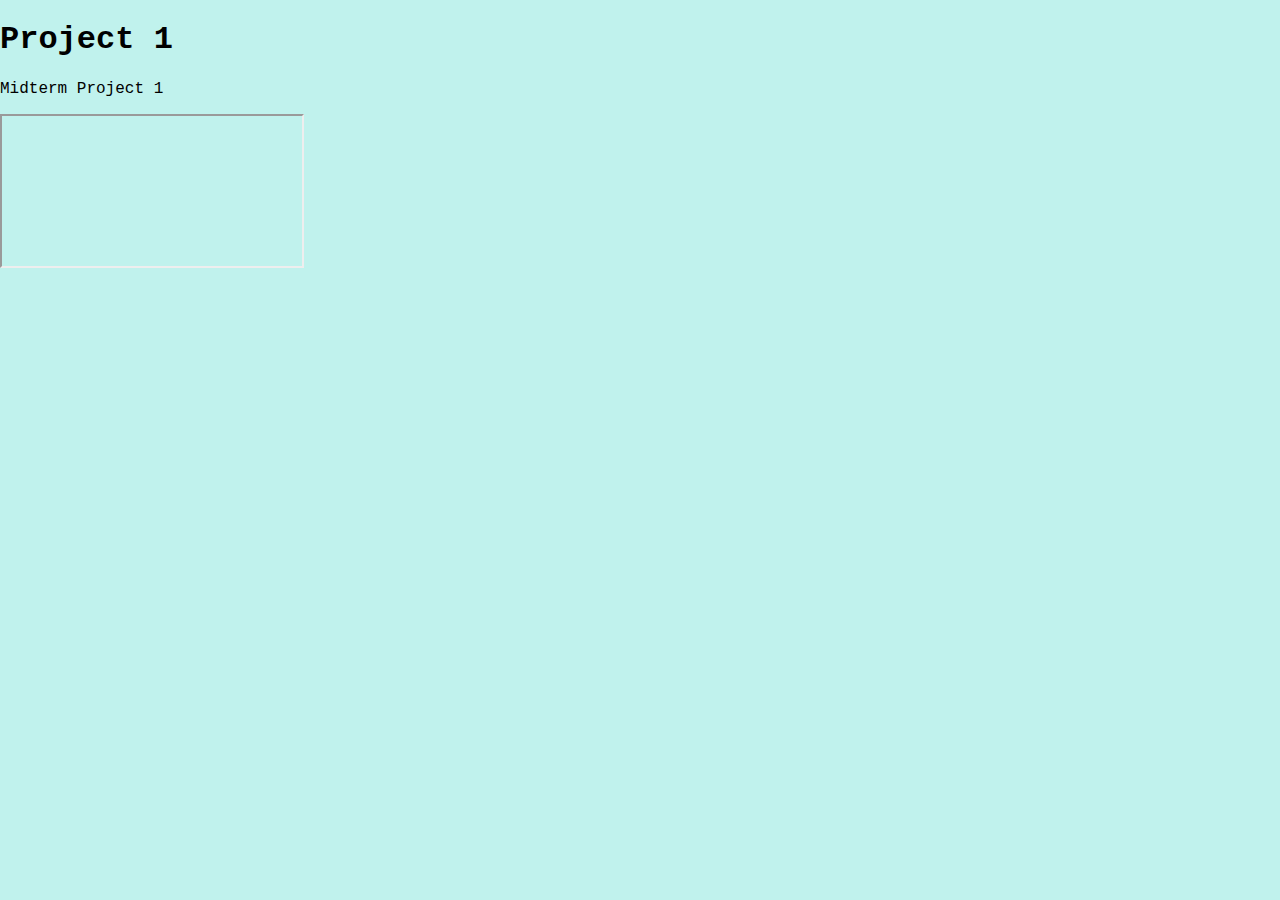
<file: portfolio/project1.html>
<!DOCTYPE html>
<html>
<body>
<link rel="stylesheet" type="text/css" href="style.css">

<h1>Project 1</h1>

<p>Midterm Project 1</p>
  
    <iframe src="https://editor.p5js.org/Candicearichabala/embed/hoinzyk0d"></iframe>

</body>
</html>
</file>
<file: portfolio/style.css>
body{padding:0;margin:0;background:#C0F2ED; font-family:"Courier New";}
#project1{width20:}
</file>
